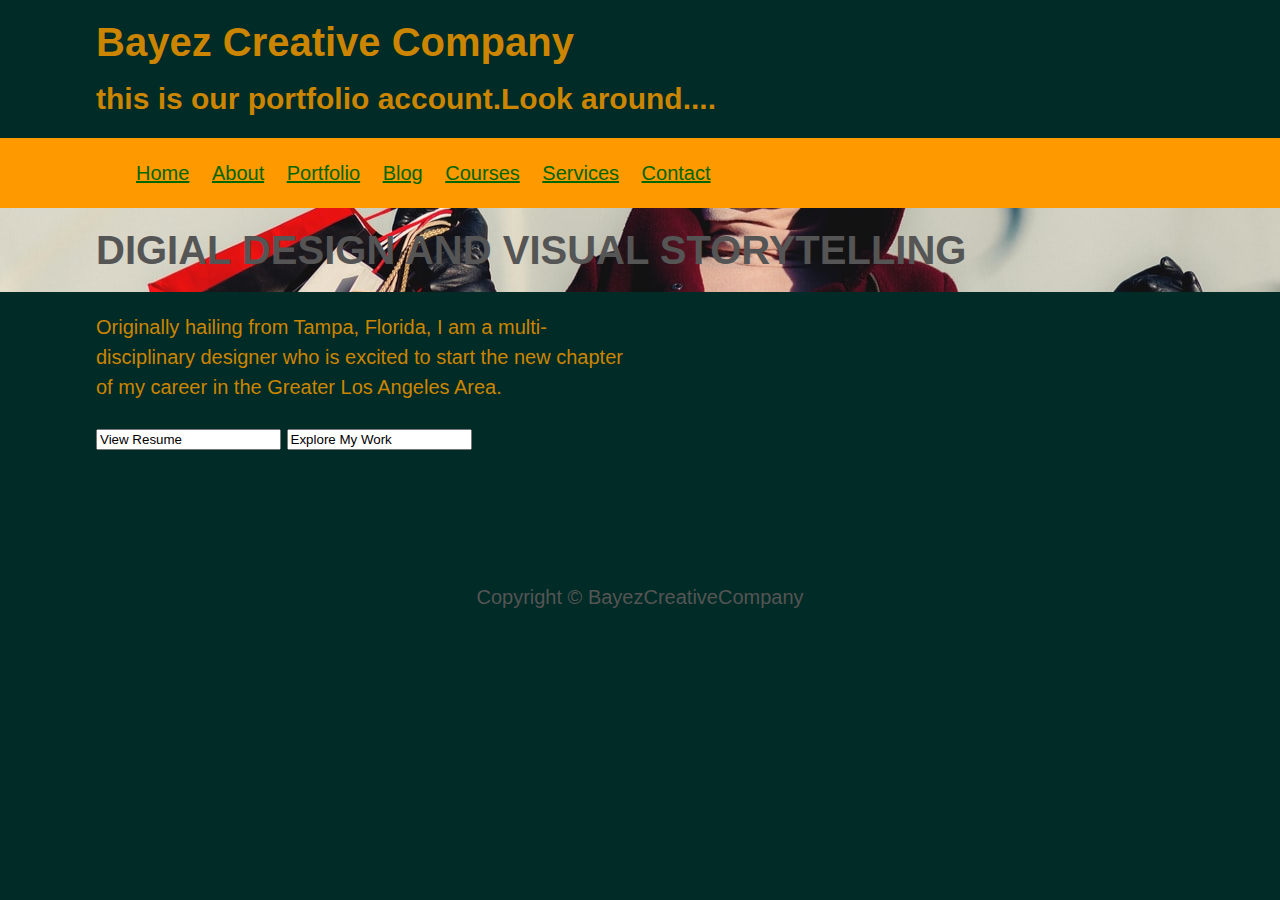
<file: index.html>
<!DOCTYPE html>
<html>
<head>
	<title>Bayez Creative Company</title>
	<link rel="stylesheet" type="text/css" href="Bayez.css">
</head>
<body>
	<header id="main-header">
	<div class="container">
	<h1>Bayez Creative Company</h1>
	<h2>this is our portfolio account.Look around....</h2>
	</div>
	</header>
	<nav id="links">
		<div class="container">
		<ul>
			<li><a href="#">Home</a></li>
			<li><a href="#">About</a></li>
			<li><a href="#">Portfolio</a></li>
			<li><a href="#">Blog</a></li>
			<li><a href="#">Courses</a></li>
			<li><a href="#">Services</a></li>
			<li><a href="#">Contact</a></li>
		</ul>
		</div>
	</nav>
	<section id="view-port">
		<div class="container">
		<h1>DIGIAL DESIGN AND VISUAL STORYTELLING</h1>
		</div>
	</section>
	<div class="container">	
	<section id="message-box">
	
	<p>Originally hailing from Tampa, Florida, I am a multi-disciplinary designer who is excited to start the new chapter of my career in the Greater Los Angeles Area.</p>

	<input class="button" type="View Resume" value="View Resume" name="">
	<input class="button" type="Explore My Work" value="Explore My Work" name="">


	</div>
	<footer id="main-footer">
		<p>Copyright &copy; BayezCreativeCompany</p>
	</footer>
</body>
</html>
</file>
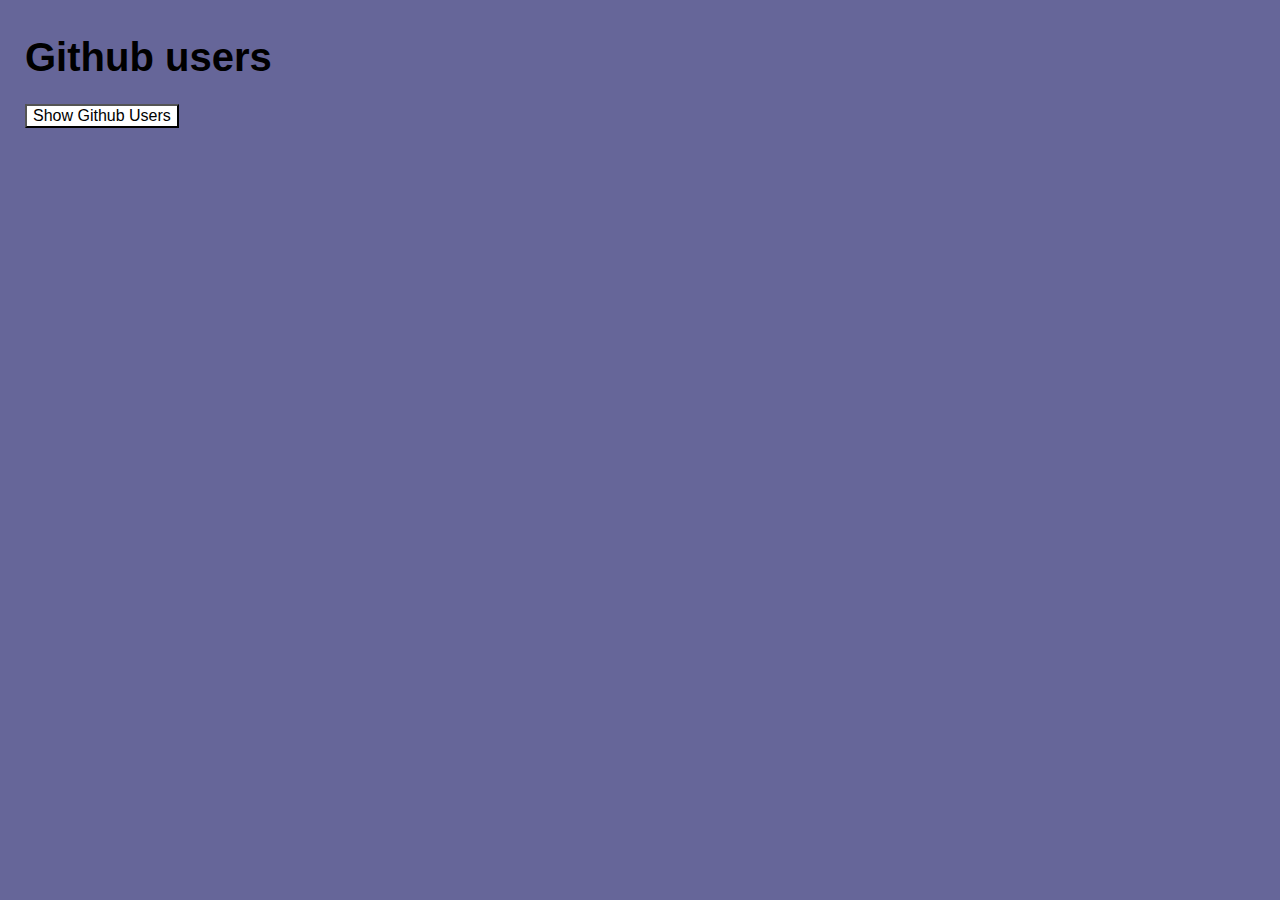
<file: repopeople.html>
<!DOCTYPE html>
<html lang="en">
<head>
    <meta charset="UTF-8">
    <meta name="viewport" content="width=device-width, initial-scale=1.0">
    <title>Show All Github users</title>
    <style>
      body {
        background-color: #666699;
        color: #000000;
        font: 20px Arial, Helvetica, sans-serif;
        line-height: 1.5em;
        width: 100%;

        margin: 0;
        padding: 15px 25px

}
      button {
        background-color: #ffffff; 
        color: black;
        padding: 15px 25px
        display: inline-block;
        font-size: 16px
      }
        
  
      #individual{
        border:4px solid rgb(61, 61, 92);
        background-color:#a3a3c2;
        color: #666699
        font: 20px Arial, Helvetica, sans-serif;
        width:70%;
        padding-left: 20px;
        line-height: 2.00em;
        margin:20%;
      }
      
      #sub-individual{
        float:right;
        width:60%;
        color: black;
        
        
    }

    </style>
</head>
<body>
    <h1><b>Github users</b></h1>
    <button id="showInfo">Show Github Users</button> 
    <br>
    <div id="showme"></div>
    <script>
        document.getElementById("showInfo").addEventListener('click', onProcess);
        function onProcess(){
            var req = new XMLHttpRequest();
            req.open('GET', 'https://api.github.com/users', true);
            req.onload = function() {
                if(req.status==200){
                  var people = JSON.parse(req.responseText)
                  var output= '';
                  for(var i in people){
                   output +=
                          '<div id="individual">' +
                          '<img src="'+people[i].avatar_url+'" width="30%">'+
                          '<div id="sub-individual"><ul>' +
                          '<p><li>ID: <span id="class-one">'+people[i].id+'<span></li></p>' +
                          '<p><li>Login: <span id="class-one">'+people[i].login+'<span></li></p>' +
                          '</ul> </div>' +
                          '</div>';
                   document.getElementById('showme').innerHTML = output;
                   }
                }
            }
            req.send();
        }
    </script>
  </body>
</html>
</file>
<file: Bayez.css>
body {
	background-color: #002b26;
	color: #555555;
	font: 20px Arial, Helvetica, sans-serif;
	line-height: 1.5em;
	margin: 0;
}
.container {
	width: 85%;
	margin: auto;
	overflow: hidden;
}
#main-header {
	background-color: #002b26;
	color: #cc8500
}
#links {
	background-color: #FF9900;

}
#links a {
	color: #006600;
	padding-right: 17px;
}
#links li {
	display: inline;

}
#view-port{
	background-image: url('fashion.png');
	background-position:left;
	text-align: left;
}
#message-box {
	float:left;
	width: 50%;
	box-sizing: border-box;
	color: #cc8500
}
#sidewall {
	float:right;
	width:40%;
	color: black;
	box-sizing: border-box;;
}
#main-footer {
	
	text-align: center;
	padding: 30px;
	margin-top: 80px;
}
</file>
